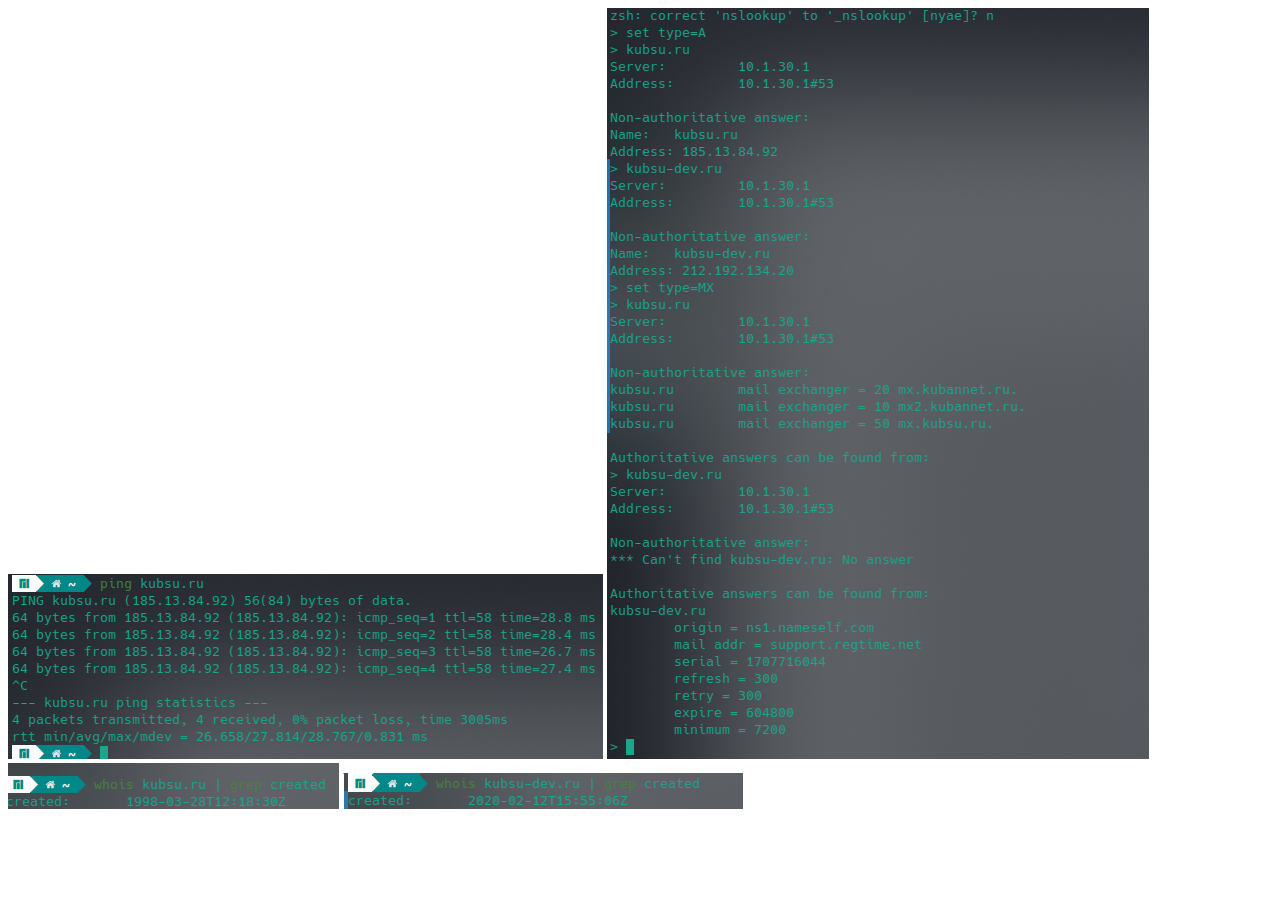
<file: index.html>
<!DOCTYPE html>
<html lang="en">
  <head>
    <meta charset="UTF-8" />
    <meta name="viewport" content="width=device-width, initial-scale=1.0" />
    <title>Document</title>
  </head>
  <body>
    <img src="Screenshot_20240227_130715.png" alt="" />
    <img src="Screenshot_20240227_132510.png" alt="" />
    <img src="Screenshot_20240227_133013.png" alt="" />
    <img src="Screenshot_20240227_133054.png" alt="" />
  </body>
</html>
</file>
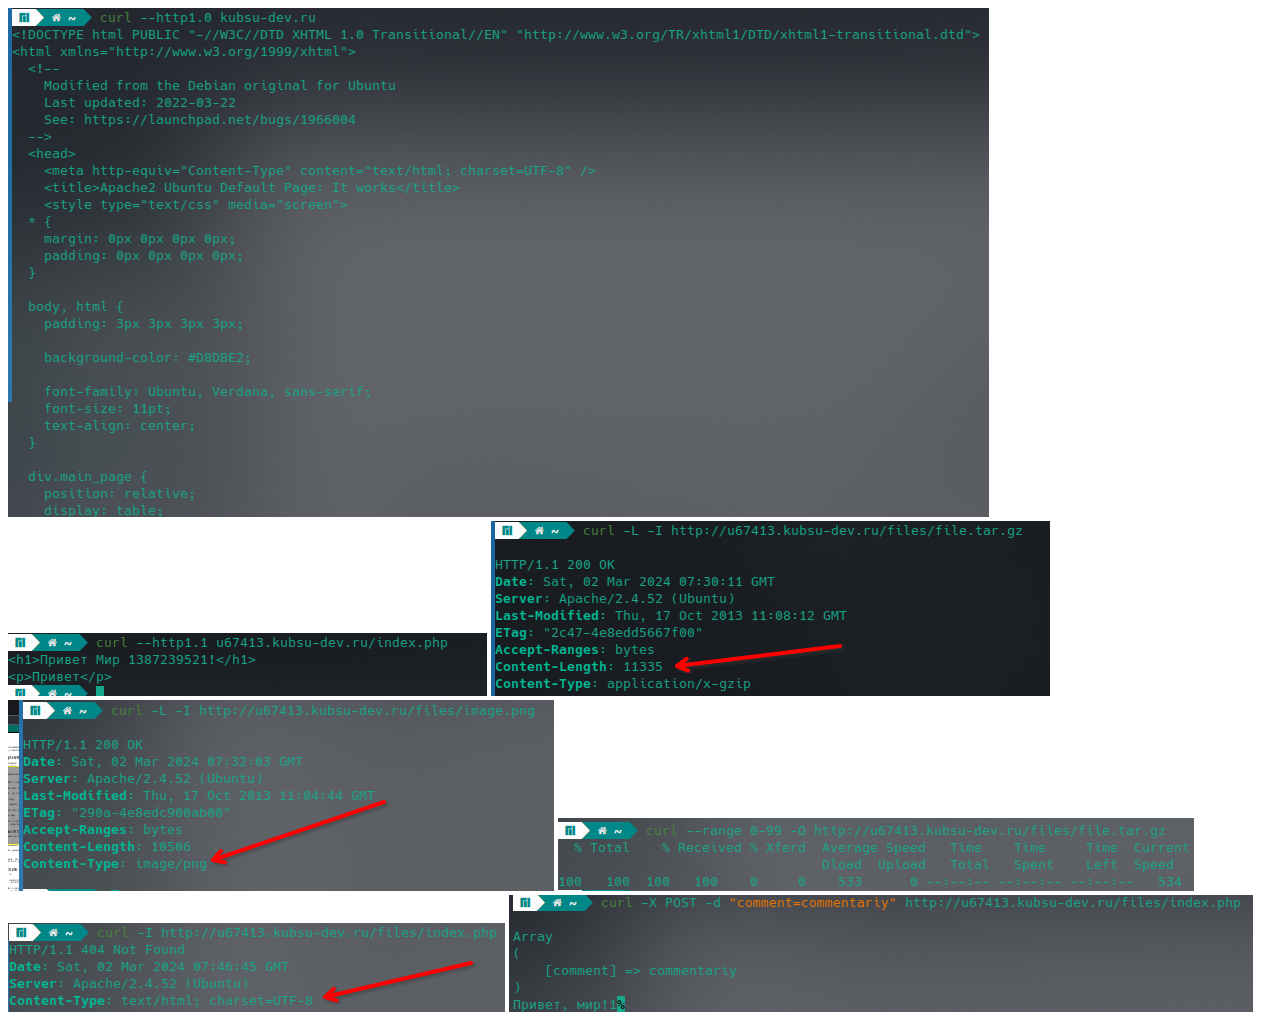
<file: z2/index.html>
<!DOCTYPE html>
<html lang="en">
  <head>
    <meta charset="UTF-8" />
    <meta name="viewport" content="width=device-width, initial-scale=1.0" />
    <title>Document</title>
  </head>
  <body>
    <img src="Screenshot_20240302_101616.png" alt="" />
    <img src="Screenshot_20240302_102050.png" alt="" />
    <img src="Screenshot_20240302_103040.png" alt="" />
    <img src="Screenshot_20240302_103227.png" alt="" />
    <img src="Screenshot_20240302_104518.png" alt="" />
    <img src="Screenshot_20240302_104717.png" alt="" />
    <img src="Screenshot_20240302_105651.png" alt="" />
  </body>
</html>
</file>
